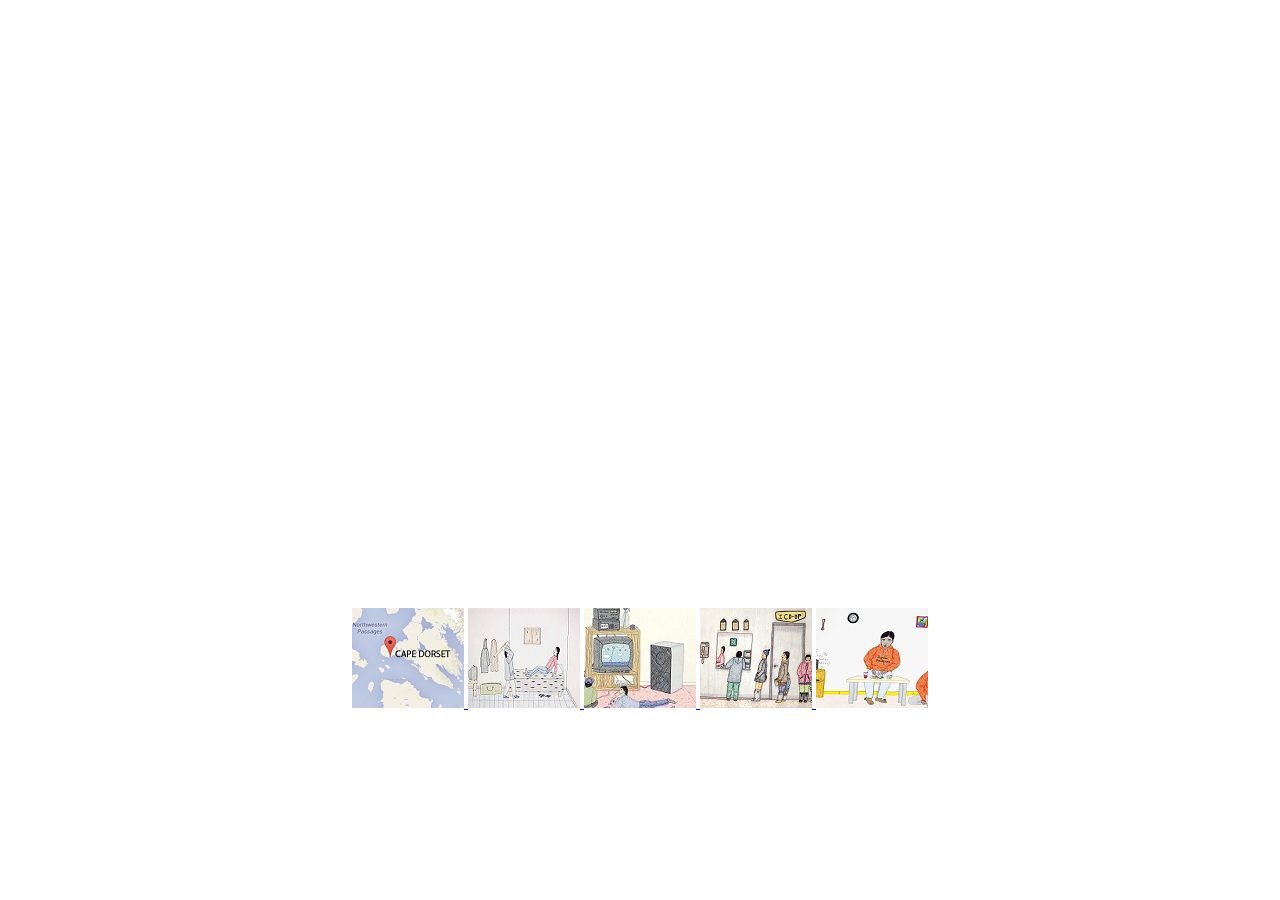
<file: index.html>
<!DOCTYPE html>
<html lang = "en-us">
<head>
	<title>Photos for Resilience</title>
	<link rel="stylesheet" href="style3.css">
</head>
<body>
	<div id="photo-viewer"></div>
	<div id="thumbnails">
		<a href="photo1.jpg" class="thumb active" title="Photo 1">
		<img src="thumb1.jpg" alt="Thumbnail 1" /</a>
		<a href="photo2.png" class="thumb active" title="Photo 2">
		<img src="thumb2.jpg" alt="Thumbnail 2" /</a>
		<a href="photo3.jpg" class="thumb active" title="Photo 3">
		<img src="thumb3.jpg" alt="Thumbnail 3" /</a>
		<a href="photo4.jpg" class="thumb active" title="Photo 4">
		<img src="thumb4.jpg" alt="Thumbnail 4" /</a>
		<a href="photo5.jpg" class="thumb active" title="Photo 5">
		<img src="thumb5.jpg" alt="Thumbnail 5" /</a>
	<script src="https://code.jquery.com/jquery-3.7.1.min.js"
	integrity="sha256-/JqT3SQfawRcv/BIHPThkBvs0OEvtFFmqPF/lYI/Cxo="
	crossorigin="anonymous"></script>
	<script src="script3.js"></script>
</body>
</html>
</file>
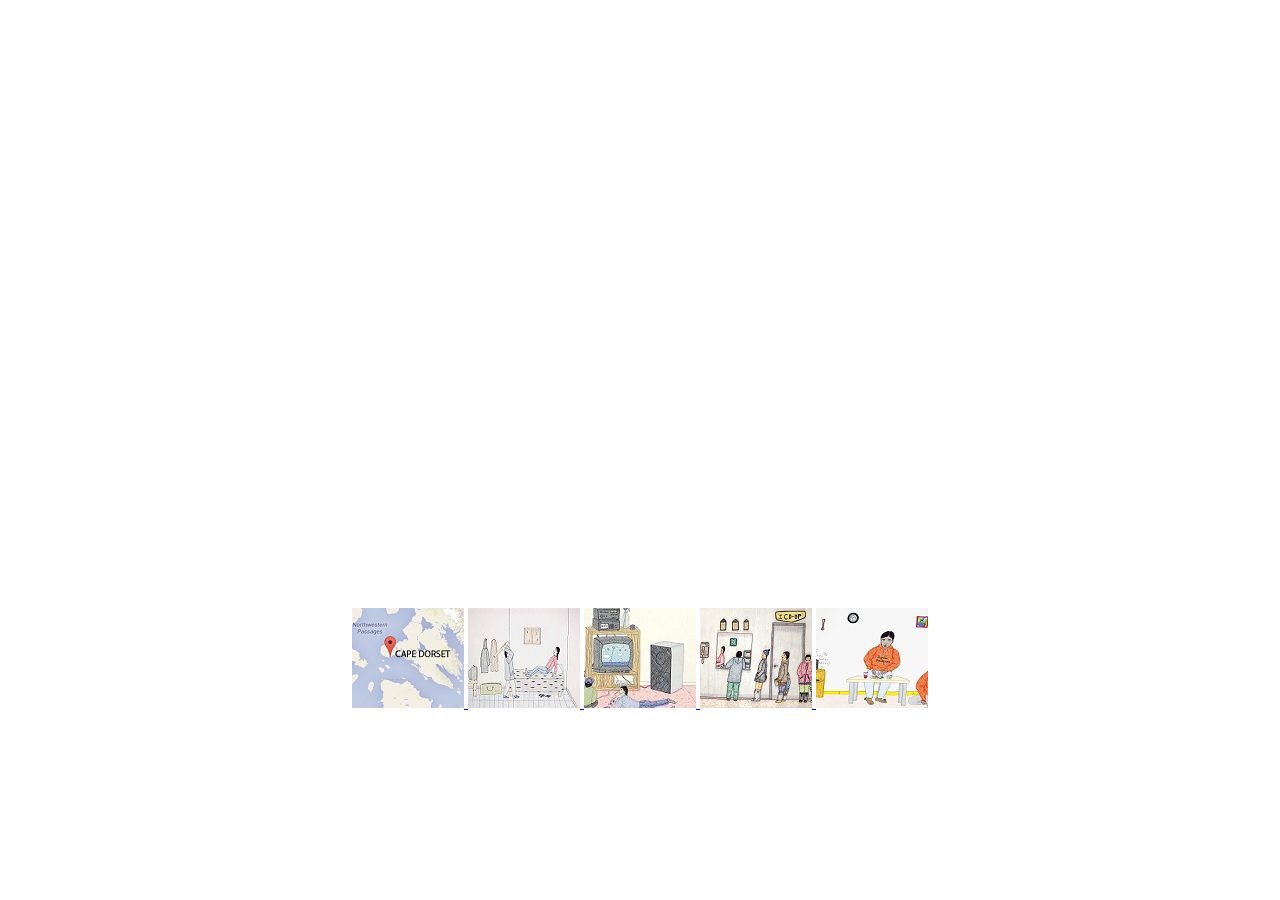
<file: index3.html>
<!DOCTYPE html>
<html lang = "en-us">
<head>
	<title>Photos for Resilience</title>
	<link rel="stylesheet" href="style3.css">
</head>
<body>
	<div id="photo-viewer"></div>
	<div id="thumbnails">
		<a href="photo1.jpg" class="thumb active" title="Photo 1">
		<img src="thumb1.jpg" alt="Thumbnail 1" /</a>
		<a href="photo2.png" class="thumb active" title="Photo 2">
		<img src="thumb2.jpg" alt="Thumbnail 2" /</a>
		<a href="photo3.jpg" class="thumb active" title="Photo 3">
		<img src="thumb3.jpg" alt="Thumbnail 3" /</a>
		<a href="photo4.jpg" class="thumb active" title="Photo 4">
		<img src="thumb4.jpg" alt="Thumbnail 4" /</a>
		<a href="photo5.jpg" class="thumb active" title="Photo 5">
		<img src="thumb5.jpg" alt="Thumbnail 5" /</a>
	<script src="https://code.jquery.com/jquery-3.7.1.min.js"
	integrity="sha256-/JqT3SQfawRcv/BIHPThkBvs0OEvtFFmqPF/lYI/Cxo="
	crossorigin="anonymous"></script>
	<script src="script3.js"></script>
</body>
</html>
</file>
<file: style3.css>
body {
	text-align: center;
}
#photo-viewer {
	height: 600px;
	}

#photo-viewer.is-loading:after {
	content: url(images/load.gif};
	position: absolute;
	top: 0;
	right: 0;
	}
	
#photo-viewer img {
	height: 600px;
	width: auto;
}
	
a.active {
	opacity: 0.3;
}
</file>
